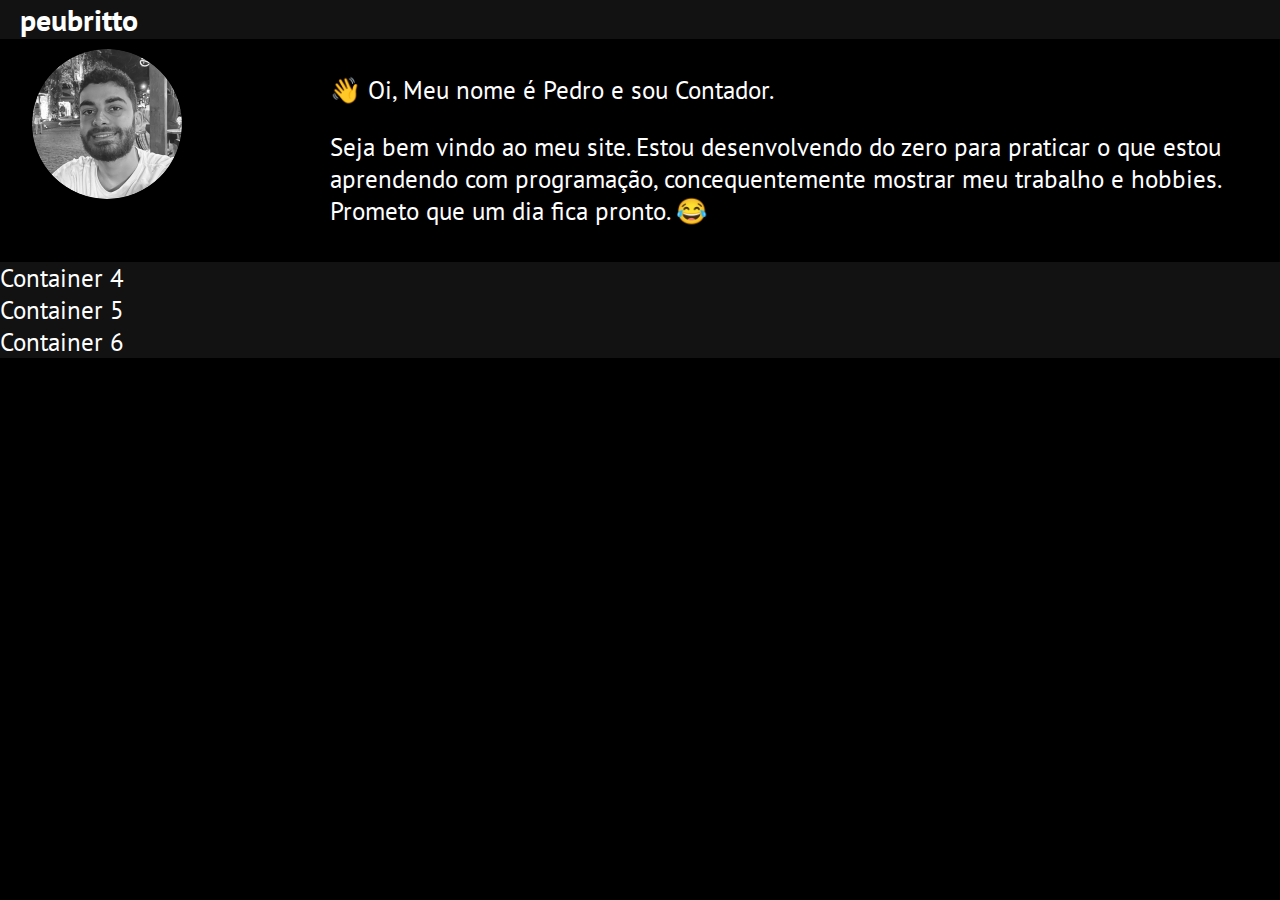
<file: index.html>
<!DOCTYPE html>

<html>
  <head>
    <meta charset="utf-8" />
    <link rel="stylesheet" href="styles/style.css" />
    <link
      rel="stylesheet"
      href="https://fonts.googleapis.com/css?family=PT+Sans"
    />
    <title>peubritto</title>
  </head>

  <body>
    <div class="containers">
      <div class="container1">
        <t1>peubritto</t1>
      </div>
      <div class="division1">
        <div class="container2">
          <img
            class="img-photo-index"
            src="images/img-foto.png"
            alt="Minha imagem"
          />
        </div>
        <div class="container3">
          <p>&#x1F44B; Oi, Meu nome é Pedro e sou Contador.</p>
          <p>
            Seja bem vindo ao meu site. Estou desenvolvendo do zero para
            praticar o que estou aprendendo com programação, concequentemente
            mostrar meu trabalho e hobbies. Prometo que um dia fica pronto.
            &#x1F602;
          </p>
        </div>
      </div>
      <div class="container4">Container 4</div>
      <div class="container5">Container 5</div>
      <div class="container6">Container 6</div>
    </div>
  </body>
</html>
</file>
<file: styles/style.css>
body {
  background-color: black;
  font-family: PT Sans;
  color: #fff;
  font-size: 25px;
  margin: 0px;
}

.img-photo-index {
  border-radius: 100%;
  width: 100%;
  max-width: 150px;

  /*margin-right: auto;
  margin-left: auto;*/
}
t1 {
  font-size: 30px;
  font-weight: bold;
  padding: 20px;
  align-content: center;
}
.container1 {
  background-color: rgba(255, 255, 255, 0.07);
  /*margin: 0px 0px 15px 0px;*/
}

.container2 {
  margin: 10px 5% 10px 10%;
  /*background-color: rgba(255, 255, 255, 0.07);*/
}
.container3 {
  margin: 10px;
  /*background-color: rgba(255, 255, 255, 0.07)*/
}
.division1 {
  display: grid;
  grid-template-columns: 1fr 3fr;
}
.container4 {
  background-color: rgba(255, 255, 255, 0.07);
}
.container5 {
  background-color: rgba(255, 255, 255, 0.07);
}
.container6 {
  background-color: rgba(255, 255, 255, 0.07);
}
</file>
